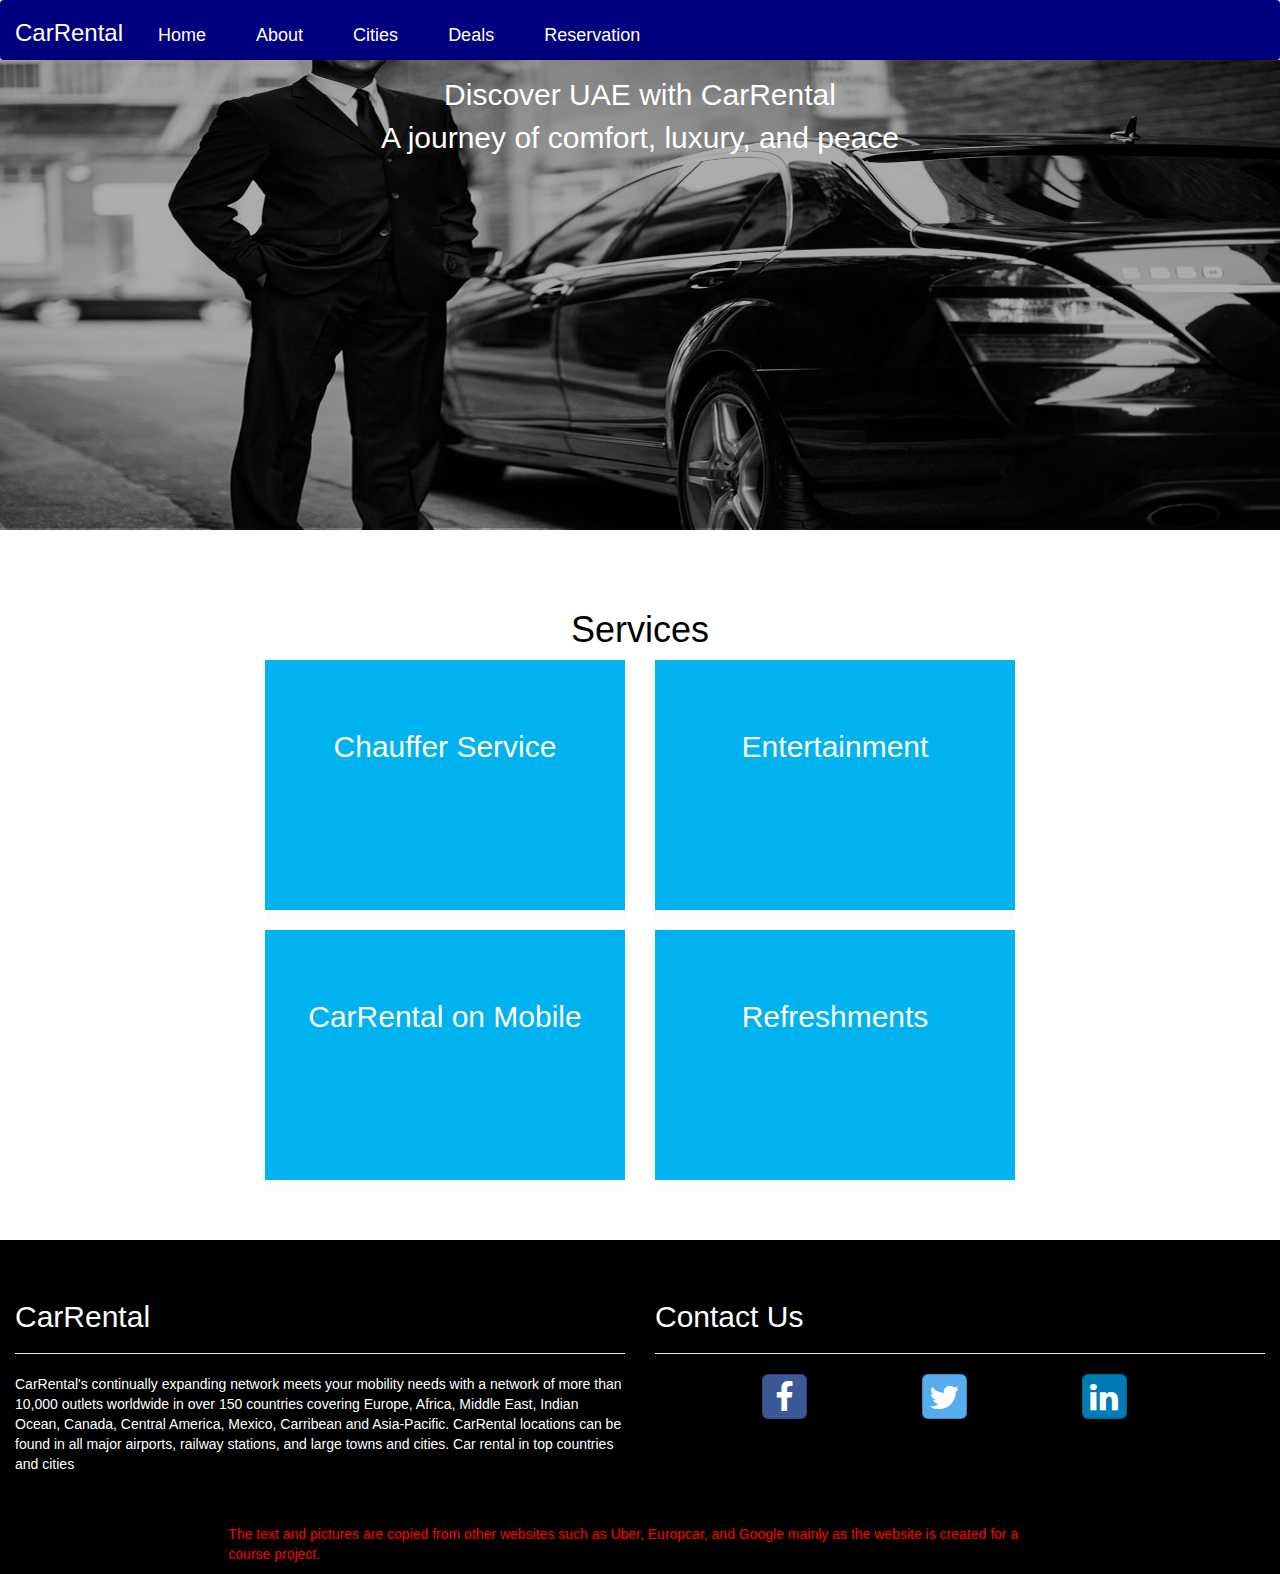
<file: index.html>
<!DOCTYPE html>
<html ng-app="myApp">
<head lang="en">
	<meta charset="UTF-8">
	<title></title>
	<script type="text/javascript" src="bower_components/angular/angular.js"></script>
	<script type="text/javascript" src="bower_components/angular-bootstrap/ui-bootstrap-tpls.js"></script>
	<link rel="stylesheet" href="bower_components/bootstrap/dist/css/bootstrap.css">
	<script type="text/javascript" src="bower_components/angular-ui-router/release/angular-ui-router.js"></script>
	<link rel="stylesheet" href="bower_components/font-awesome/css/font-awesome.min.css">
	<link rel="stylesheet" href="bower_components/bootstrap-social/bootstrap-social.css">

	<link rel="stylesheet" href="css/custom.css">

	<script type="text/javascript" src="js/app.js"></script>
	<script type="text/javascript" src="js/controllers.js"></script>
	<script type="text/javascript" src="js/services.js"></script>

</head>
<body>

<header>
	<nav class=" navbar customnav navbar-default customnav" role="navigation"  >
		<div class="container-fluid ">
			<div class="navbar-header">
				<button type="button" class="navbar-toggle" ng-init="isCollapsed = true" ng-click="isCollapsed = !isCollapsed">
					<span class="sr-only">Toggle navigation</span>
					<span class="icon-bar"></span>
					<span class="icon-bar"></span>
					<span class="icon-bar"></span>
				</button>
				<h3 class=" brand" ui-sref="home">CarRental</h3>
			</div>
			<div collapse="isCollapsed" class="navbar-collapse bs-js-navbar-collapse " >
				<ul class="nav navbar-nav">
					<li ><a  ui-sref="home">Home</a></li>
					<li><a ui-sref="about" >About</a></li>
					<li><a ui-sref="cities">Cities</a></li>
					<li><a ui-sref="deals">Deals</a></li>
					<li><a ui-sref="booking">Reservation</a></li>
				</ul>

			</div>
		</div>
	</nav>
</header>


<div ui-view="mainArea" autoscroll="true" ng-animate="'animate'">
	<div class="container-fluid">


	</div>


</div>
<div class="container-fluid footercss">
 <footer>
	 <br>
	 <br>

		 <div class="row">
			 <div class="col-md-6">
               <h2> CarRental </h2>
				 <hr>
				 <p> CarRental's continually expanding network meets your mobility needs with a network of more than 10,000 outlets worldwide in over 150 countries covering Europe, Africa, Middle East, Indian Ocean, Canada, Central America, Mexico, Carribean and Asia-Pacific. CarRental locations can be found in all major airports, railway stations, and large towns and cities. Car rental in top countries and cities</p>
			 </div>

			 <div class="col-md-6">
				 <h2>Contact Us</h2>
				  <hr>
				    <div class="row">
						<div class=" col-md-offset-2 col-md-2">
							 <a class=" colorbtn btn btn-lg btn-social-icon btn-facebook">
								 <i class="fa fa-facebook"></i>
							 </a>
						</div>

						<div class=" col-md-offset-1 col-md-2">
							<a class="colorbtn btn btn-lg btn-social-icon btn-twitter">
								<i class="fa fa-twitter"></i>
							</a>
						</div>

						<div class=" col-md-offset-1 col-md-2">
							<a class="colorbtn btn btn-lg btn-social-icon btn-linkedin">
								<i class="fa fa-linkedin"></i>
							</a>
						</div>
					</div>


			 </div>

		 </div>

	 <br>
	 <br>
 </footer>

	<div class="row">
		<div class="col-md-8 col-md-offset-2 note">
			<p>The text and pictures are copied from other websites such as Uber, Europcar, and Google mainly as the website is created for a course project. </p>
		</div>
	</div>
</div>

</body>
</html>
</file>
<file: css/custom.css>
/*-- -----------------------------------Home page --------------------------------------------*/

/*---------------------------------Navigation Bar ----------------------------------------------*/
.customnav{
    background-color: #000080 !important;
    border: none !important;
}

.customnav a{
    padding-top:25px !important;
    color:white !important;
    font-size: large;
    margin-left: 20px !important;
}

.customnav a:hover{
    background: #151B54 !important;
    color:white !important;
    border-bottom: 4px solid white !important;
    box-shadow:inset 0px 6px 6px #151B54 !important;
}


.brand{
    margin-top:20px;
    color:white;
}

.brand:hover{
    cursor:pointer !important;
}
.homebackground{
    background-color: #b2dba1;
}
.homeimage{
    margin-top: -20px;
}

img{
    width:100%;
}

/*---------------------------------Home Page Image ------------------------------------------------*/

.wrapper {
    /*display: inline-block;*/
    position: relative;
}

.wrapper img {
    display: block;
    margin-top:-20px;
    height:470px;
    width:100%;

}

.wrapper .overlay {
    position: absolute;
    top: -2px;
    left: 0;
    width: 100%;
    height:100%;
    background-color: rgba(0,0,0,0.25);
    color:white;
    text-align:center;

}

/*----------------------------------Home Page (Services) -------------------------------------------*/
.cross{
    font-size: large;
}
.cross:hover{
    cursor:pointer;
    color:red;
}
.servicesheading{
    text-align: center;
    color:black;
}


.serviceslink{
    box-shadow: 0 11px 0 #fbfbfb;
    cursor: pointer;
    transition: all .1s linear;
    background-color: #00b3ee;
     height:250px;
    display:block;
    text-align: center;
    color:white;
    padding-top:50px;
    font-size: 30px;

}
.borders{
    border: 2px solid red;
}
.serviceslink:hover{
    background: #1F45FC !important;
    color:white !important;
    box-shadow:inset 0px 6px 6px #151B54 !important;
    text-decoration: none;
}

/*-----------------------------------------About -----------------------------------------------*/
.aboutimage{
    margin-top: -20px;
    z-index:-1;
}

.aboutheading{
    margin-top: -300px;
    color:white;
    z-index:3;
    font-family: "Times New Roman", Georgia, Serif;;
    font-size: 1200%;
    text-align: center;
}

.aboutHeading{
   text-align: center;
    margin-top:-400px;
}

.aboutContent{
    margin-top:30px;
    padding-top:20px;
    -webkit-box-shadow: inset 0px 4px 27px 0px rgba(112,112,112,0.66);
    -moz-box-shadow: inset 0px 4px 27px 0px rgba(112,112,112,0.66);
    box-shadow: inset 0px 4px 27px 0px rgba(112,112,112,0.66);
    color:black;
    text-align: center;
    font-size: 20px;
}

/*-------------------------------------Cities ----------------------------------------------------*/
.table th, .table td {
    border-top: none !important;
}

.citiesimage{
    margin-top: -20px;
    height:470px;
    z-index:-1;
}

.citiesHeader th{
   text-align: center;
}

/*-------------------------------------Deals----------------------------------------------------*/

.dealimage{
    margin-top: -20px;
    height:470px;
    z-index:-1;
}
/*-------------------------------------Reservation/Booking ---------------------------------------*/

.bookingheading{
    text-align:center;
    margint-top:20px;
}

.ng-invalid.ng-dirty{
    border-color:red;
}

.ng-valid.ng-dirty{
    border-color: green;
}
/*--------------------------------------HR styles ------------------------------------------------*/

hr.style-four{
    height:12px;
    border:0;
    box-shadow: inset 0 12px 12px -12px rgba(0,0,0,0.5);

}

hr.style-two{
    border:0;
    height:1px;
    background-image: -webkit-linear-gradient(left, rgba(0,0,0,0), rgba(0,0,0,0.75), rgba(0,0,0,0));
    background-image: -moz-linear-gradient(left, rgba(0,0,0,0), rgba(0,0,0,0.75), rgba(0,0,0,0));
    background-image: -ms-linear-gradient(left, rgba(0,0,0,0), rgba(0,0,0,0.75), rgba(0,0,0,0));
    background-image: -o-linear-gradient(left, rgba(0,0,0,0), rgba(0,0,0,0.75), rgba(0,0,0,0));


}


/*--------------------------------------Footer ----------------------------------------------------*/
.footercss{
    background-color: black;
    width: 100%;
    color:white;
}

.footerContent{
     margin-top:20px;
 }


.colorbtn{
    -webkit-transition: all 1s ease;
    -moz-transition: all 1s ease;
    -o-transition: all 1s ease;
    -ms-transition: all 1s ease;
    transition: all 1s ease;
}
.colorbtn:hover{
    moz-transform:scale(2);
    -webkit-transform:scale(2);
    -o-transform:scale(2);
}

.note{
    color:red;
}
</file>
